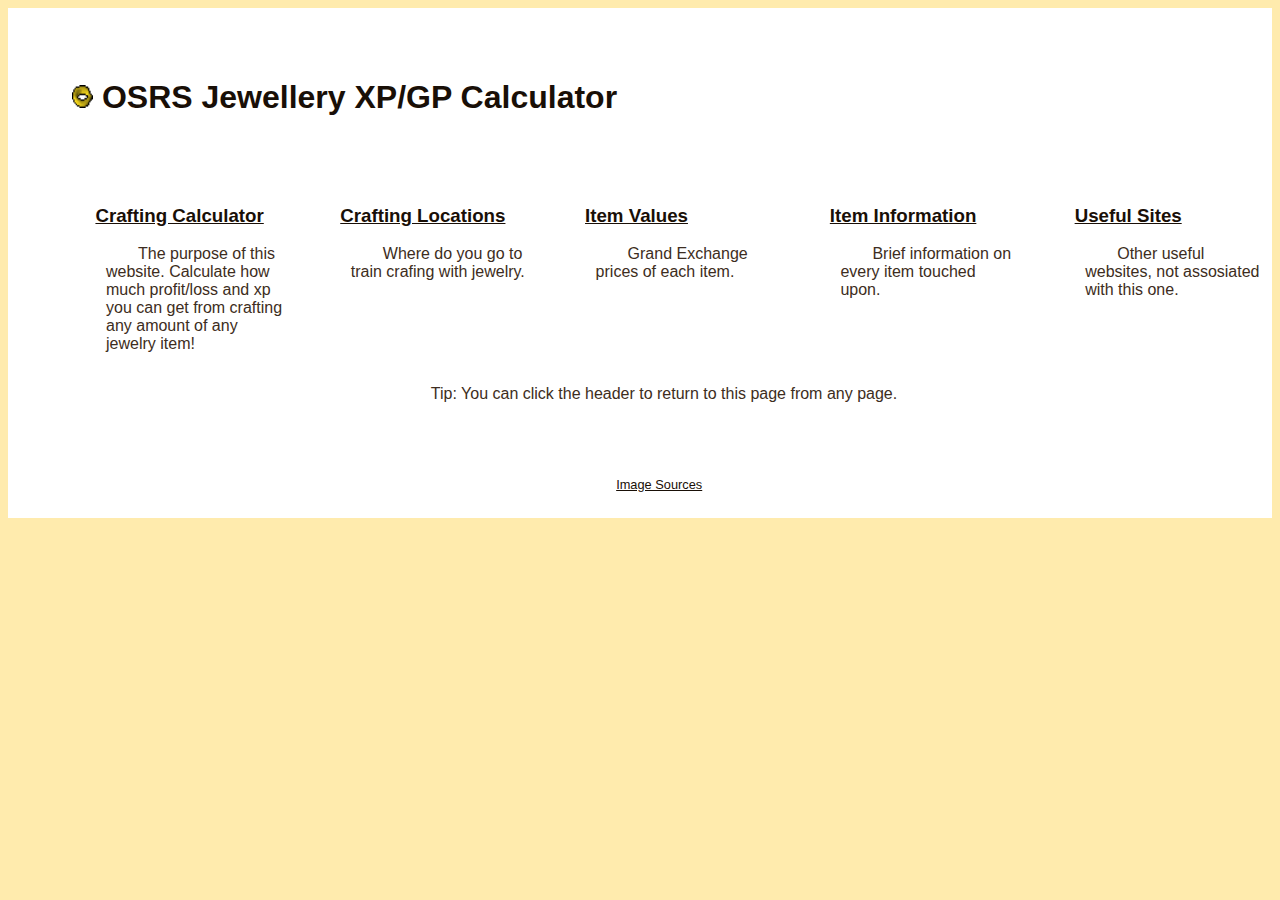
<file: index.html>
<!DOCTYPE html>
<html lang="en">
<meta charset="utf-8">
<link rel="stylesheet" href="style.css">
<title>Homepage</title>
<body>
<header class="boxes"><h1><img src="images/Gold_Ring.png" width=21 height=23> <a href="index.html">OSRS Jewellery XP/GP Calculator</a></h1></header>
<main>
<ul class="boxes">
	<li>
		<h3><a href="index.html">Crafting Calculator</a></h3>
		<p class="ind">The purpose of this website. Calculate how much profit/loss and xp you can get from crafting any amount of any jewelry item!</p>
	</li>
	<li>
		<h3><a href="crafting_locations.html">Crafting Locations</a></h3>
		<p class="ind">Where do you go to train crafing with jewelry.</p>
	</li>
	<li>
		<h3><a href="values.html">Item Values</a></h3>
		<p class="ind">Grand Exchange prices of each item.</p>
	</li>
	<li>
		<h3><a href="item_info.html">Item Information</a></h3>
		<p class="ind">Brief information on every item touched upon.</p>
	</li>
	<li>
		<h3><a href="useful_sites.html">Useful Sites</a></h3>
		<p class="ind">Other useful websites, not assosiated with this one.</p>
	</li>
</ul>
<p align=center>Tip: You can click the header to return to this page from any page.</p>
</main>
<footer><p><a href="sources.html">Image Sources</a></p></footer>
</body>
</html>
</file>
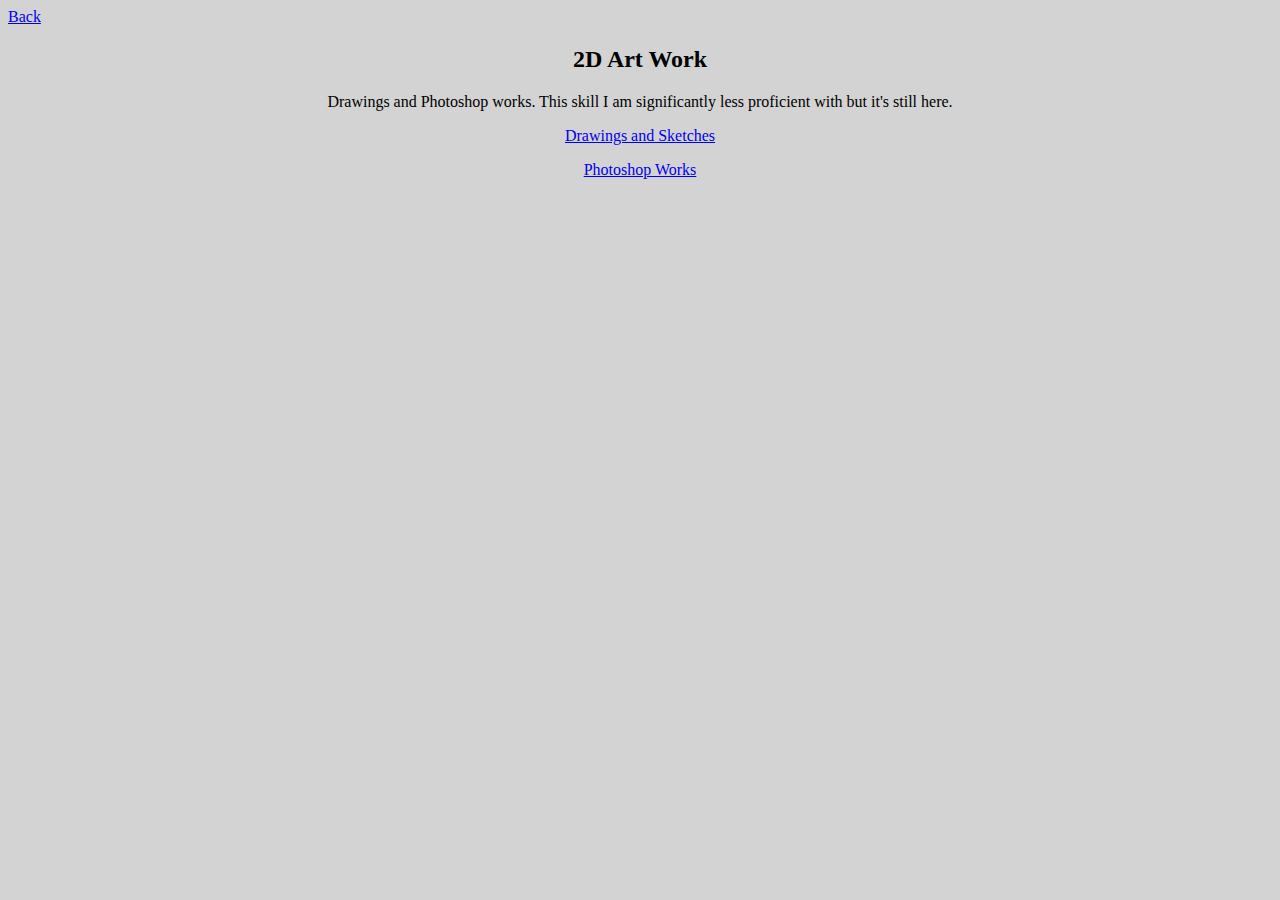
<file: 2D_Art_Menu.html>
<html>
<body>
<body style="background-color:lightgray;">
<p><a href="Homepage.html">Back</a></p>
<h2 style="text-align:center;">2D Art Work</h2>
<p style="text-align:center;">Drawings and Photoshop works. This skill I am significantly less proficient with but it's still here.</p>
<p style="text-align:center;"><a href="Drawings.html">Drawings and Sketches</a></p>
<p style="text-align:center;"><a href="Photoshop.html">Photoshop Works</a></p>
</body>
</html>
</file>
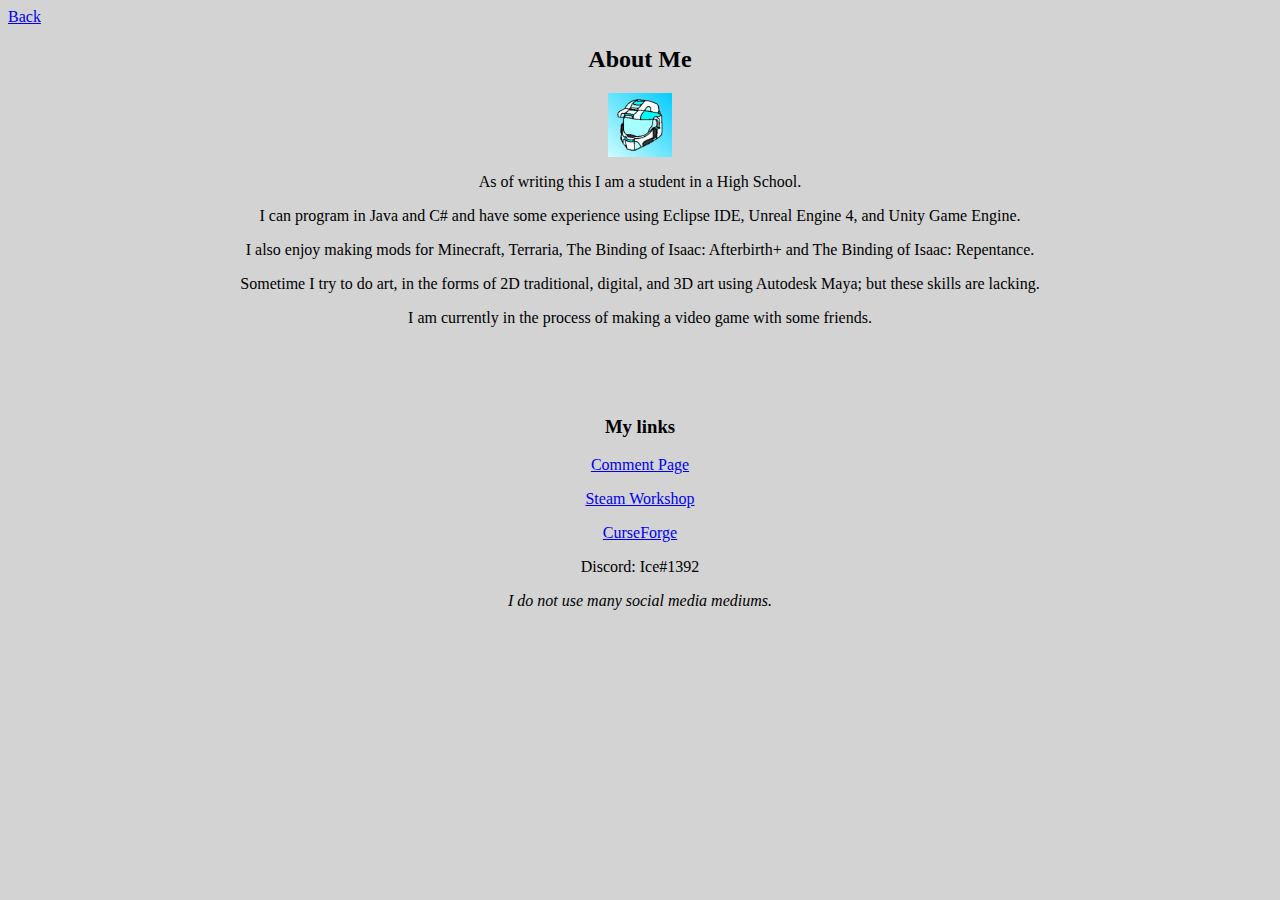
<file: AboutMe.html>
<html>
<body>
<body style="background-color:lightgray;">
<p><a href="Homepage.html">Back</a></p>
<h2 style="text-align:center;">About Me</h2>
<p style="text-align:center;"><img style="text-align:center;" src="IceIcon.jpg" alt="My Commonly Used Profile Picture" width="64" height="64"></p>
<p style="text-align:center;">As of writing this I am a student in a High School.</p>
<p style="text-align:center;">I can program in Java and C# and have some experience using Eclipse IDE, Unreal Engine 4, and Unity Game Engine.</p>
<p style="text-align:center;">I also enjoy making mods for Minecraft, Terraria, The Binding of Isaac: Afterbirth+ and The Binding of Isaac: Repentance.</p>
<p style="text-align:center;">Sometime I try to do art, in the forms of 2D traditional, digital, and 3D art using Autodesk Maya; but these skills are lacking.</p>
<p style="text-align:center;">I am currently in the process of making a video game with some friends.</p>
<p style="text-align:center;"></p>
<br>
<br>
<br>
<h3 style="text-align:center;">My links</h3>
<p style="text-align:center;"><a href="https://5923940892.wixsite.com/comments">Comment Page</a></p>
<p style="text-align:center;"><a href="https://steamcommunity.com/id/5923940892/myworkshopfiles/">Steam Workshop</a></p>
<p style="text-align:center;"><a href="https://www.curseforge.com/members/frostbitvulpes/projects">CurseForge</a></p>
<p style="text-align:center;">Discord: Ice#1392</p>
<p style="text-align:center;"><i>I do not use many social media mediums.</i></p>
</body>
</html>
</file>
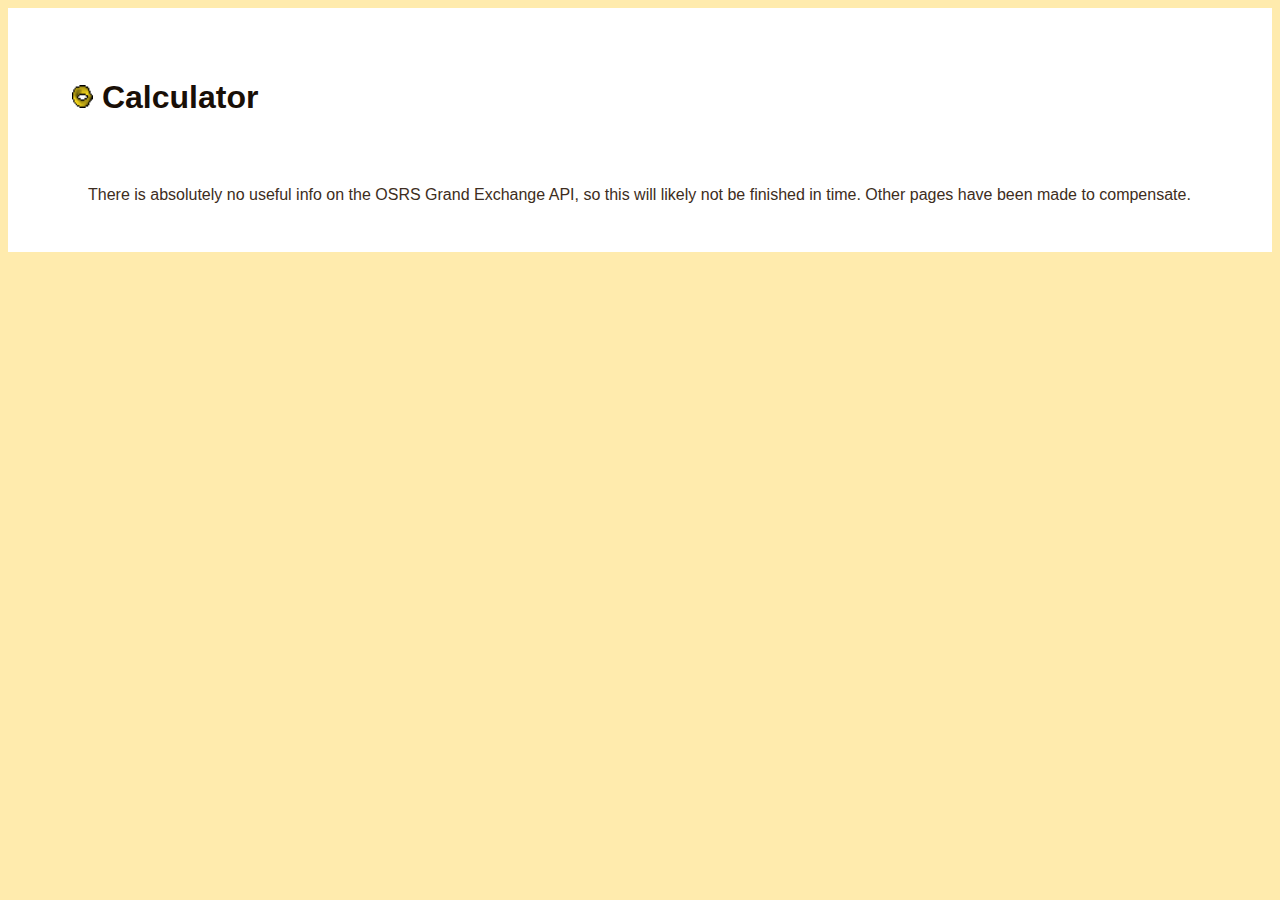
<file: calculator.html>
<!DOCTYPE html>
<html lang="en">
<meta charset="utf-8">
<link rel="stylesheet" href="style.css">
<title>Calculator</title>
<body>
<header class="boxes"><h1><img src="images/Gold_Ring.png" width=21 height=23> <a href="index.html">Calculator</a></h1></header>
<main>
<p class="ind">There is absolutely no useful info on the OSRS Grand Exchange API, so this will likely not be finished in time. Other pages have been made to compensate.</p>
</main>
</body>
<script>

</script>
</html>
</file>
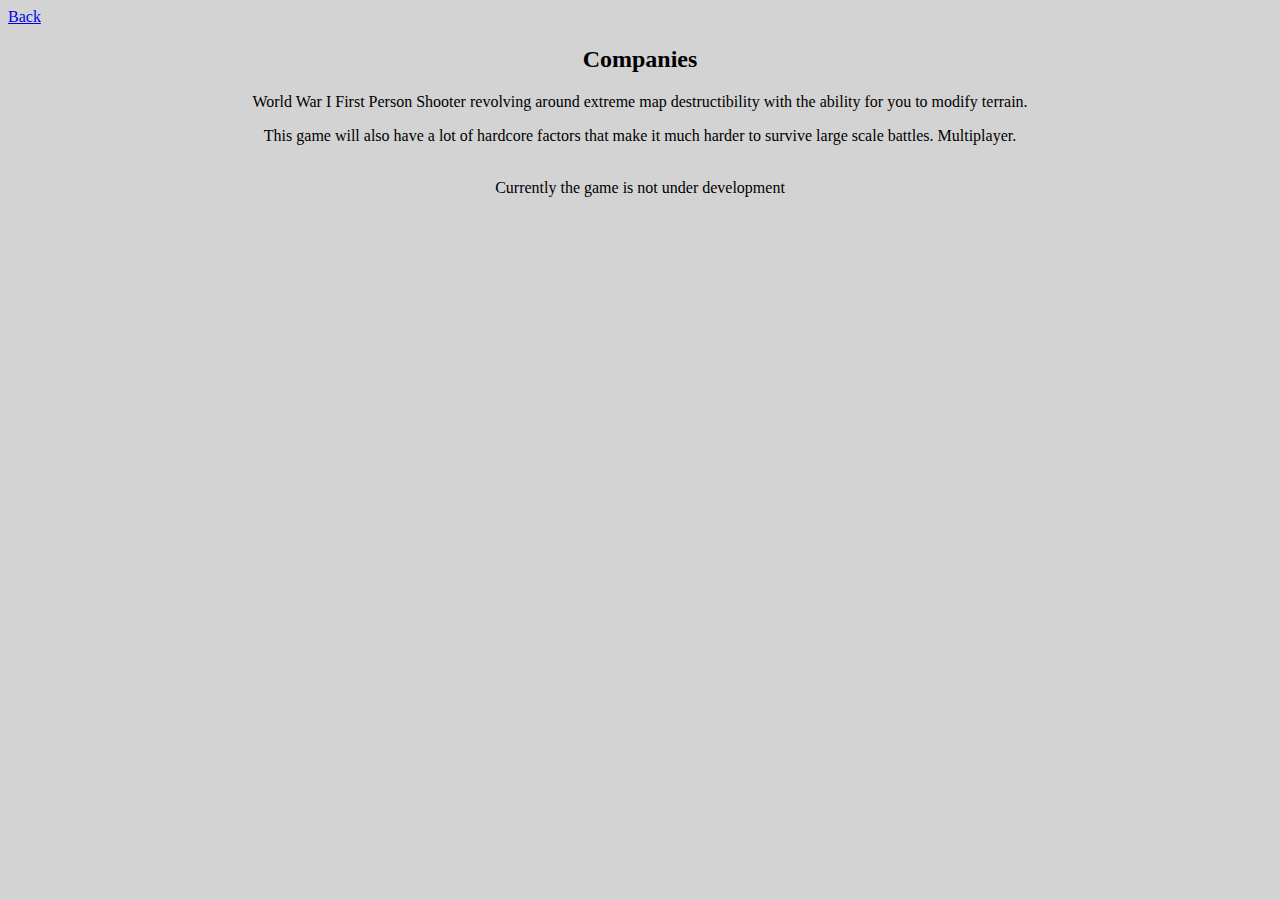
<file: Companies.html>
<html>
<body>
<body style="background-color:lightgray;">
<p><a href="GameDev.html">Back</a></p>
<h2 style="text-align:center;">Companies</h2>
<p style="text-align:center;">World War I First Person Shooter revolving around extreme map destructibility with the ability for you to modify terrain.</p>
<p style="text-align:center;">This game will also have a lot of hardcore factors that make it much harder to survive large scale battles. Multiplayer.</p>
<p style="text-align:center;"><br>Currently the game is not under development</p>
</body>
</html>
</file>
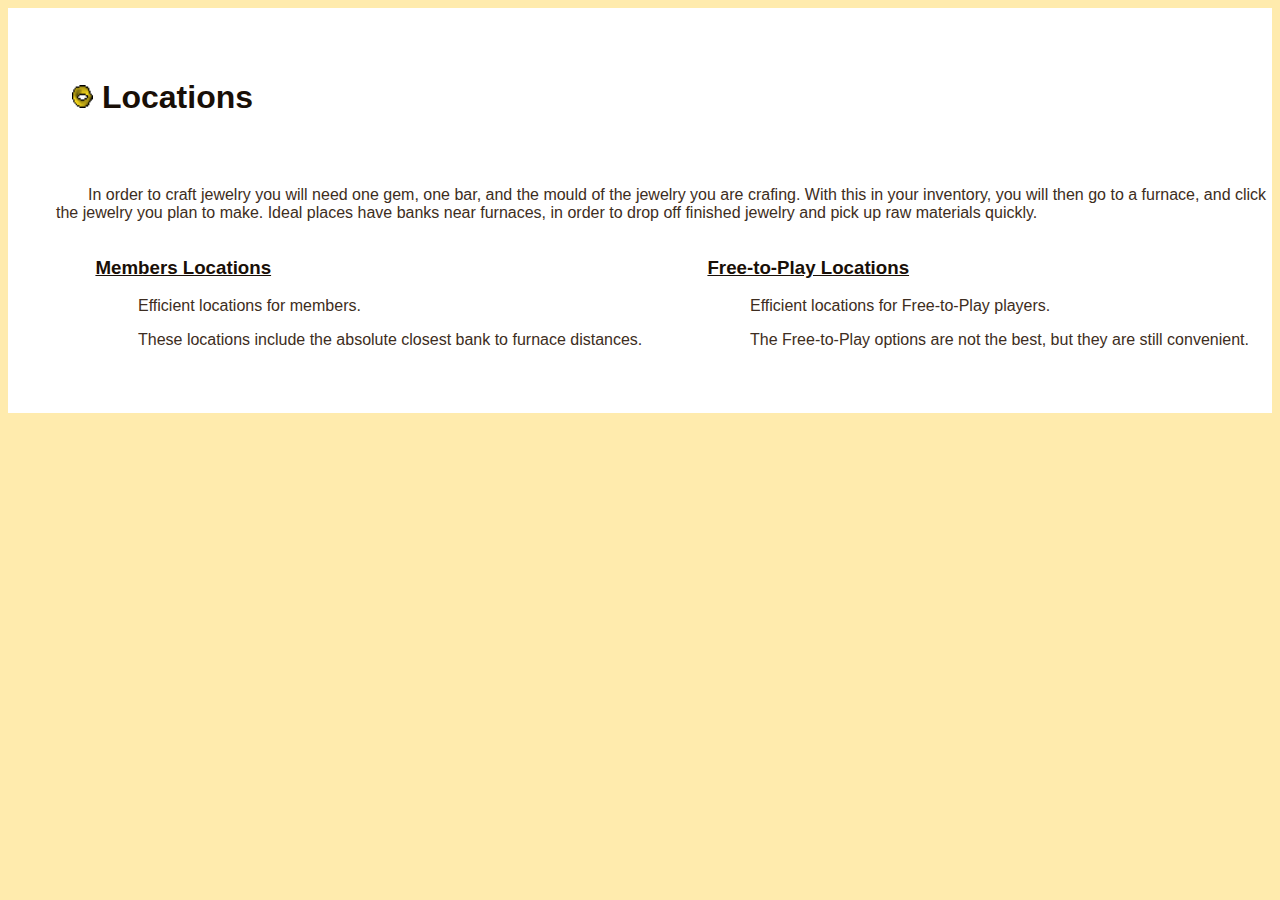
<file: crafting_locations.html>
<!DOCTYPE html>
<html lang="en">
<meta charset="utf-8">
<link rel="stylesheet" href="style.css">
<title>Locations</title>
<body>
<header class="boxes"><h1><img src="images/Gold_Ring.png" width=21 height=23> <a href="index.html">Locations</a></h1></header>
<main>
<p class="ind">In order to craft jewelry you will need one gem, one bar, and the mould of the jewelry you are crafing. With this in your inventory, you will then go to a furnace, and click the jewelry you plan to make. Ideal places have banks near furnaces, in order to drop off finished jewelry and pick up raw materials quickly.</p>
<ul class="boxes">
	<li>
		<h3><a href="members_locations.html">Members Locations</a></h3>
		<p class="ind">Efficient locations for members.</p>
		<p class="ind">These locations include the absolute closest bank to furnace distances.</p>
	</li>
	<li>
		<h3><a href="f2p_locations.html">Free-to-Play Locations</a></h3>
		<p class="ind">Efficient locations for Free-to-Play players.</p>
		<p class="ind">The Free-to-Play options are not the best, but they are still convenient.</p>
	</li>
</ul>
</main>
</body>
</html>
</file>
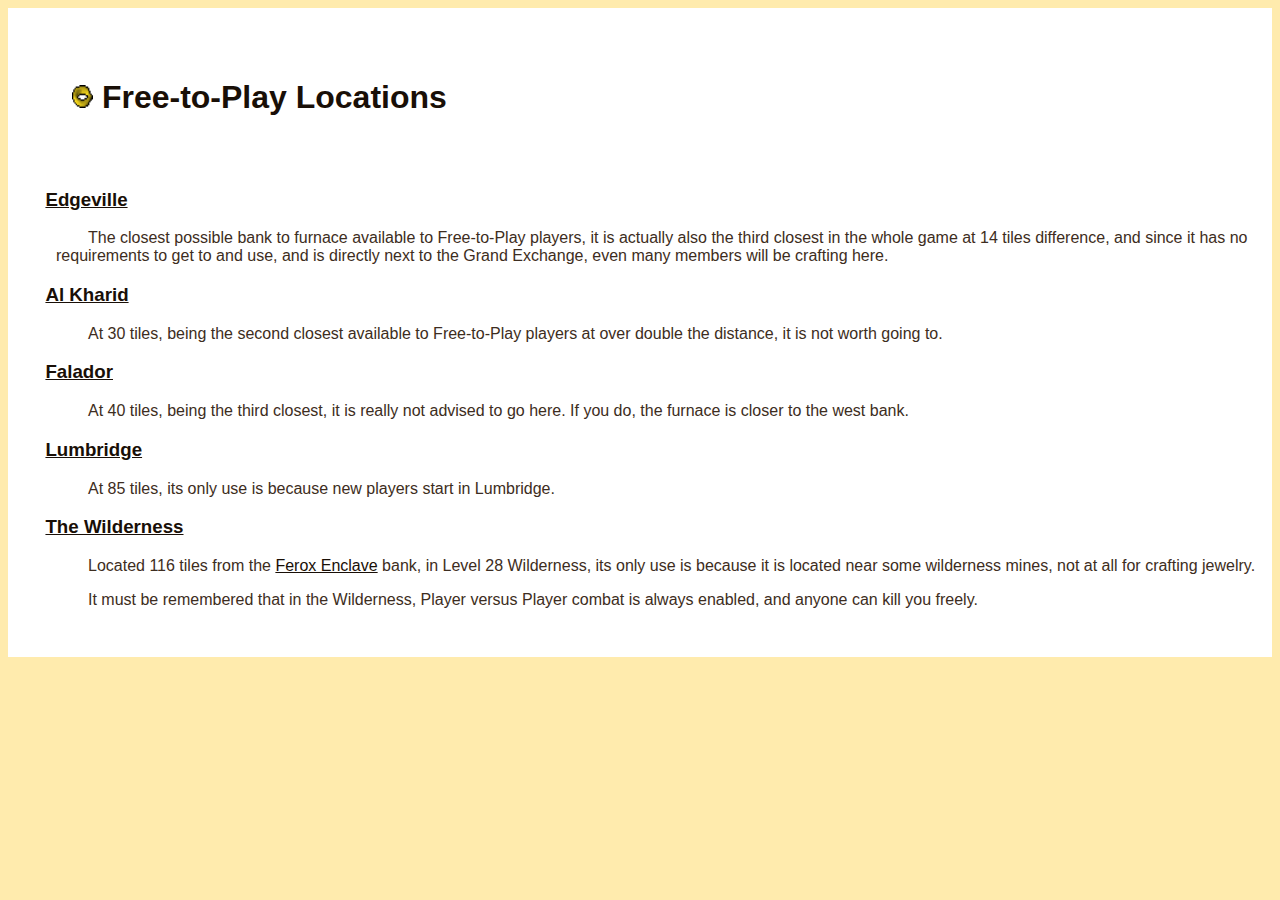
<file: f2p_locations.html>
<!DOCTYPE html>
<html lang="en">
<meta charset="utf-8">
<link rel="stylesheet" href="style.css">
<title>F2P Locations</title>
<body>
<header class="boxes"><h1><img src="images/Gold_Ring.png" width=21 height=23> <a href="crafting_locations.html">Free-to-Play Locations</a></h1></header>
<main>
<h3><a href="https://oldschool.runescape.wiki/w/Edgeville">Edgeville</a></h3>
<p class="ind">The closest possible bank to furnace available to Free-to-Play players, it is actually also the third closest in the whole game at 14 tiles difference, and since it has no requirements to get to and use, and is directly next to the Grand Exchange, even many members will be crafting here.</p>
<h3><a href="https://oldschool.runescape.wiki/w/Al_Kharid">Al Kharid</a></h3>
<p class="ind">At 30 tiles, being the second closest available to Free-to-Play players at over double the distance, it is not worth going to.</p>
<h3><a href="https://oldschool.runescape.wiki/w/Falador">Falador</a></h3>
<p class="ind">At 40 tiles, being the third closest, it is really not advised to go here. If you do, the furnace is closer to the west bank.</p>
<h3><a href="https://oldschool.runescape.wiki/w/Lumbridge">Lumbridge</a></h3>
<p class="ind">At 85 tiles, its only use is because new players start in Lumbridge.</p>
<h3><a href="https://oldschool.runescape.wiki/w/Wilderness">The Wilderness</a></h3>
<p class="ind">Located 116 tiles from the <a href="https://oldschool.runescape.wiki/w/Ferox_Enclave">Ferox Enclave</a> bank, in Level 28 Wilderness, its only use is because it is located near some wilderness mines, not at all for crafting jewelry.</p>
<p class="ind">It must be remembered that in the Wilderness, Player versus Player combat is always enabled, and anyone can kill you freely.</p>
</main>
</body>
</html>
</file>
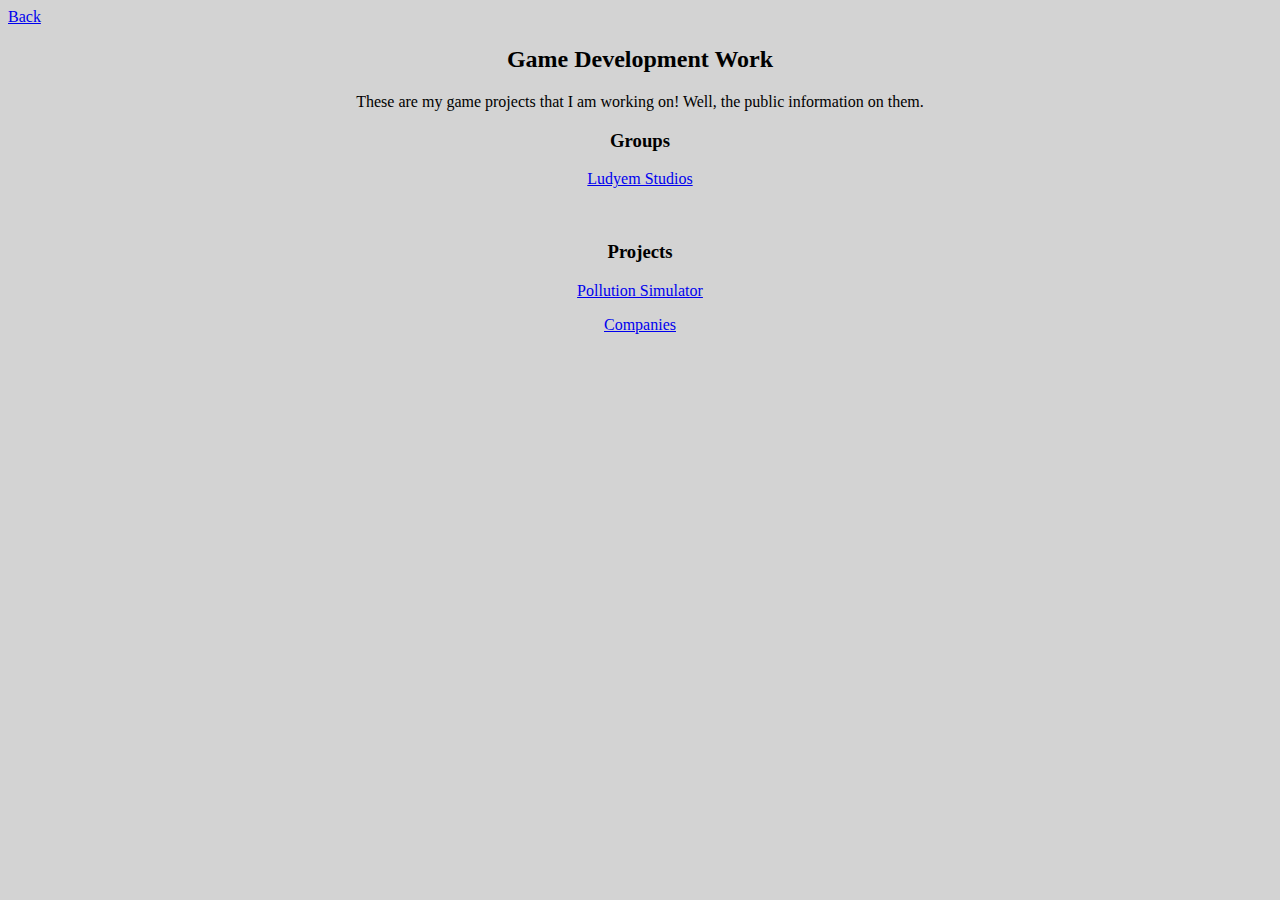
<file: GameDev.html>
<html>
<body>
<body style="background-color:lightgray;">
<p><a href="Homepage.html">Back</a></p>
<h2 style="text-align:center;">Game Development Work</h2>
<p style="text-align:center;">These are my game projects that I am working on! Well, the public information on them.</p>
<h3 style="text-align:center;">Groups</h3>
<p style="text-align:center;"><a href="Ludyem.html">Ludyem Studios</a></p>
<br>
<h3 style="text-align:center;">Projects</h3>
<p style="text-align:center;"><a href="PollutionSim.html">Pollution Simulator</a></p>
<p style="text-align:center;"><a href="Companies.html">Companies</a></p>
</body>
</html>
</file>
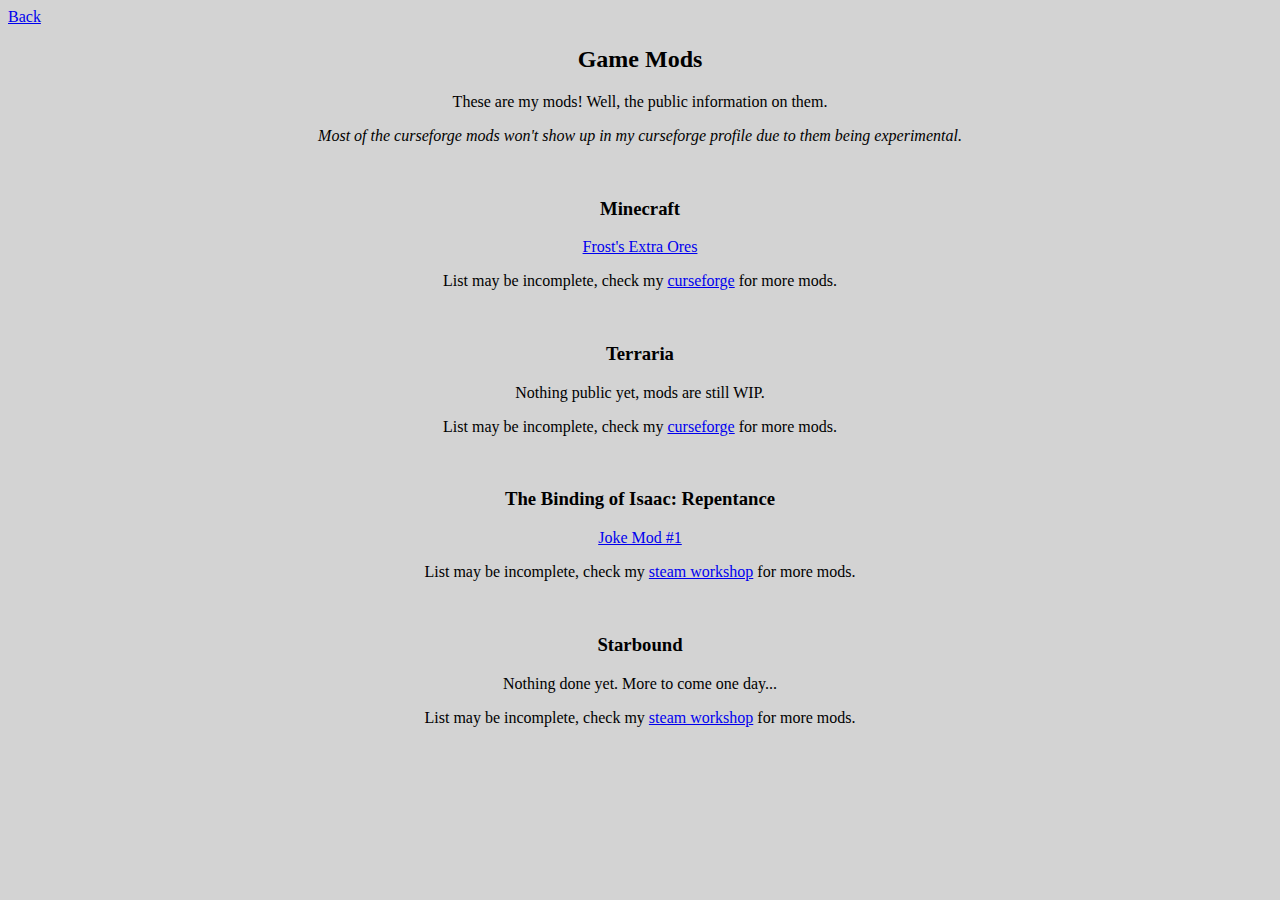
<file: GameMods.html>
<html>
<body>
<body style="background-color:lightgray;">
<p><a href="Homepage.html">Back</a></p>
<h2 style="text-align:center;">Game Mods</h2>
<p style="text-align:center;">These are my mods! Well, the public information on them.</p>
<p style="text-align:center;"><i>Most of the curseforge mods won't show up in my curseforge profile due to them being experimental.</i></p>
<br>
<h3 style="text-align:center;">Minecraft</h3>
<p style="text-align:center;"><a href="https://www.curseforge.com/minecraft/mc-mods/frosts-extra-ores">Frost's Extra Ores</a></p>
<p style="text-align:center;">List may be incomplete, check my <a href="https://www.curseforge.com/members/frostbitvulpes/projects">curseforge</a> for more mods.</p>
<br>
<h3 style="text-align:center;">Terraria</h3>
<p style="text-align:center;">Nothing public yet, mods are still WIP.</p>
<p style="text-align:center;">List may be incomplete, check my <a href="https://www.curseforge.com/members/frostbitvulpes/projects">curseforge</a> for more mods.</p>
<br>
<h3 style="text-align:center;">The Binding of Isaac: Repentance</h3>
<p style="text-align:center;"><a href="https://steamcommunity.com/sharedfiles/filedetails/?id=2464371798">Joke Mod #1</a></p>
<p style="text-align:center;">List may be incomplete, check my <a href="https://steamcommunity.com/id/5923940892/myworkshopfiles/">steam workshop</a> for more mods.</p>
<br>
<h3 style="text-align:center;">Starbound</h3>
<p style="text-align:center;">Nothing done yet. More to come one day...</p>
<p style="text-align:center;">List may be incomplete, check my <a href="https://steamcommunity.com/id/5923940892/myworkshopfiles/">steam workshop</a> for more mods.</p>
</body>
</html>
</file>
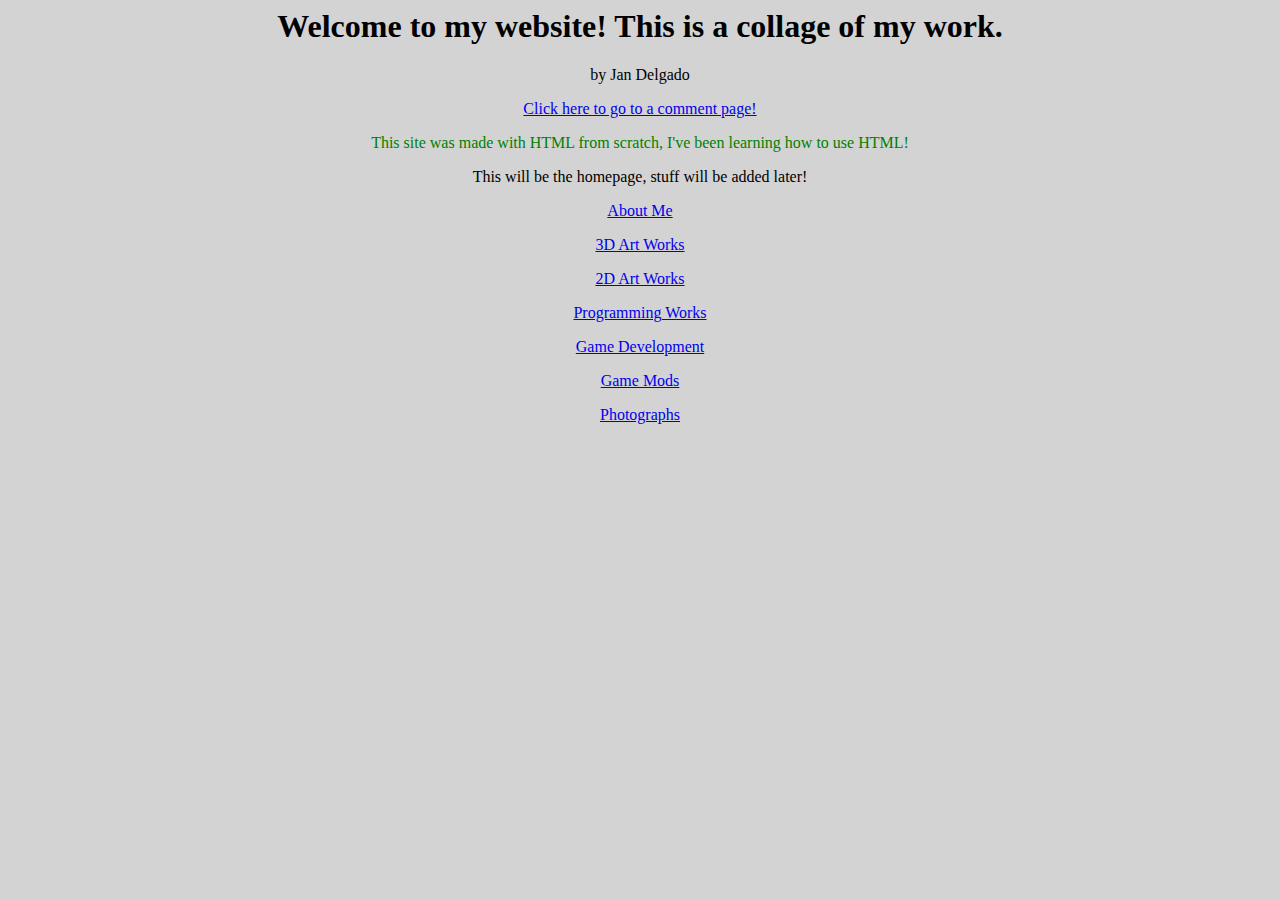
<file: Homepage.html>
<html>
<body>
<body style="background-color:lightgray;">
<h1 style="text-align:center;">Welcome to my website! This is a collage of my work.</h1>
<p style="text-align:center;">by Jan Delgado<br></p>
<p style="text-align:center;"><a href="https://5923940892.wixsite.com/comments">Click here to go to a comment page!</a></p>
<p style="color:green; text-align:center;">This site was made with HTML from scratch, I've been learning how to use HTML!</p>
<p style="text-align:center;">This will be the homepage, stuff will be added later!<br></p>
<p style="text-align:center;"><a href="AboutMe.html">About Me</a></p>
<p style="text-align:center;"><a href="ComputerModeling.html">3D Art Works</a></p>
<p style="text-align:center;"><a href="2D_Art_Menu.html">2D Art Works</a></p>
<p style="text-align:center;"><a href="Programs.html">Programming Works</a></p>
<p style="text-align:center;"><a href="GameDev.html">Game Development</a></p>
<p style="text-align:center;"><a href="GameMods.html">Game Mods</a></p>
<p style="text-align:center;"><a href="Photographs.html">Photographs</a></p>
</body>
</html>
</file>
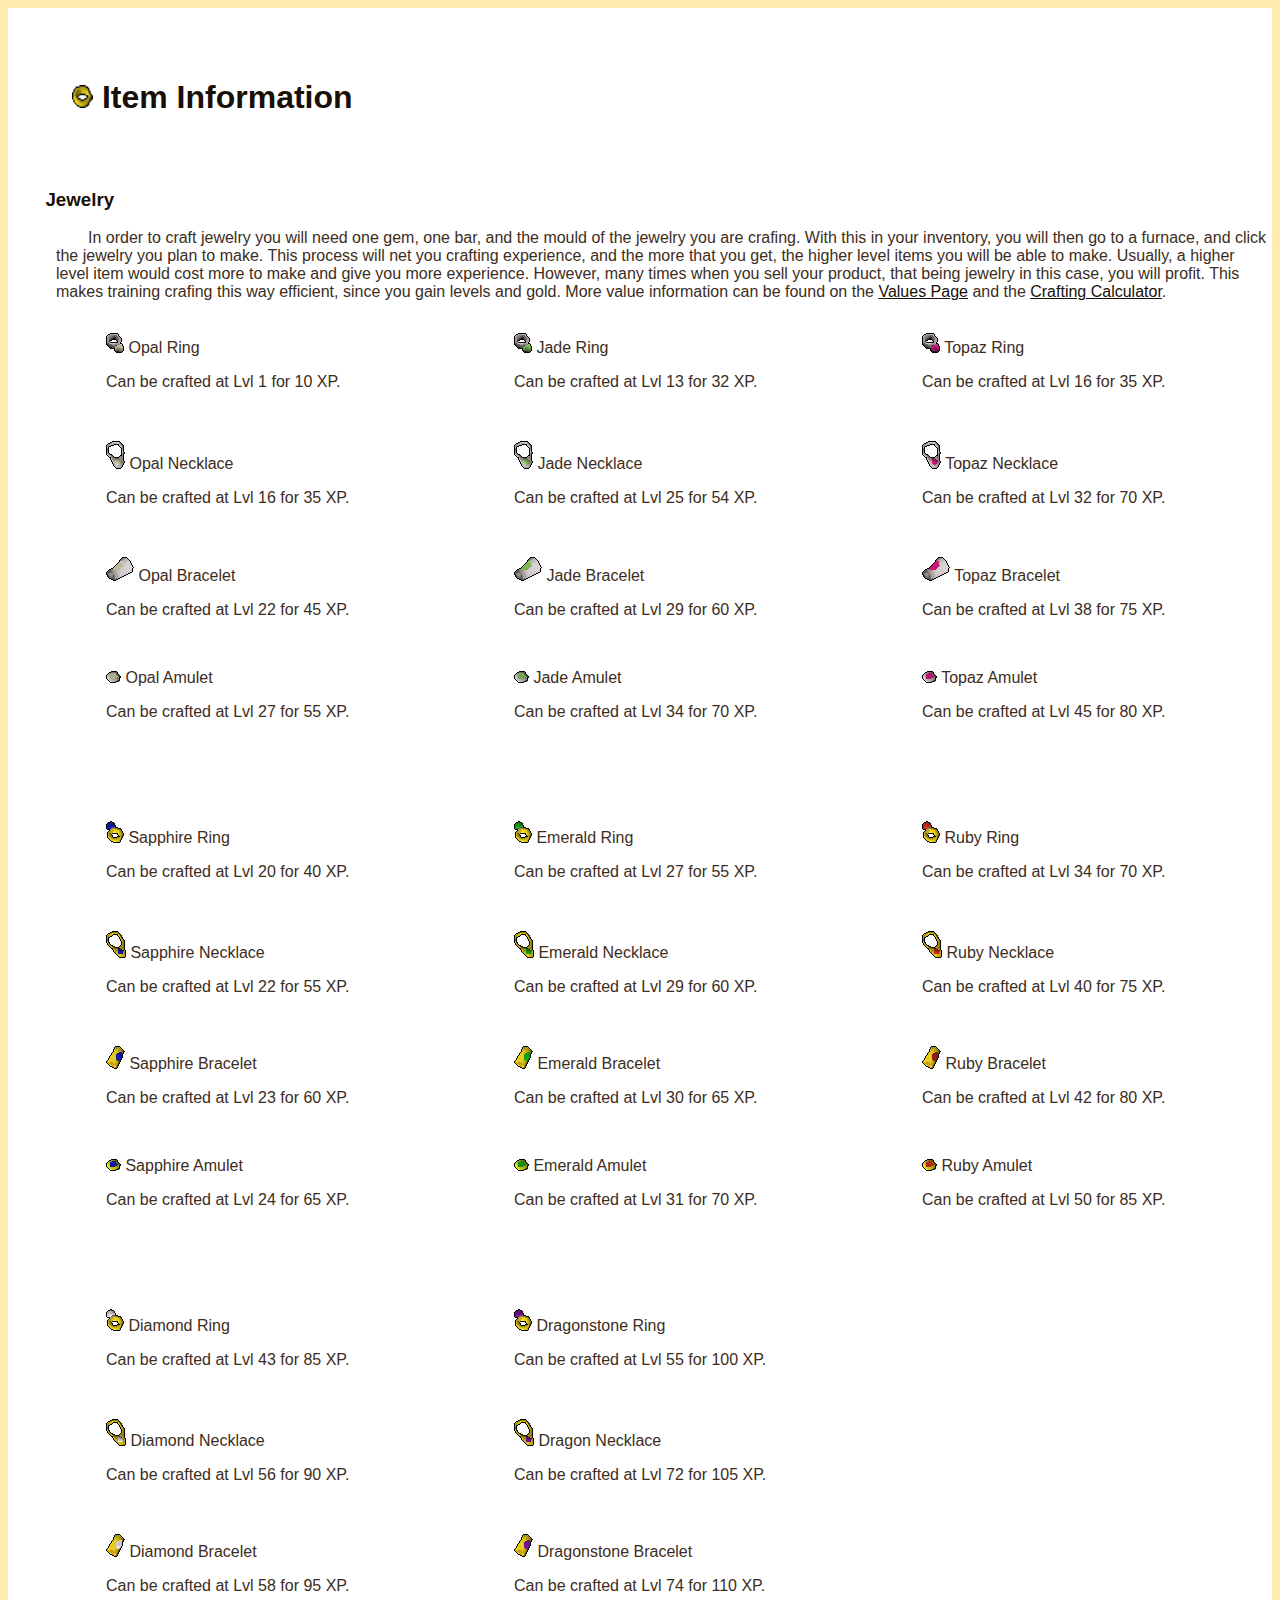
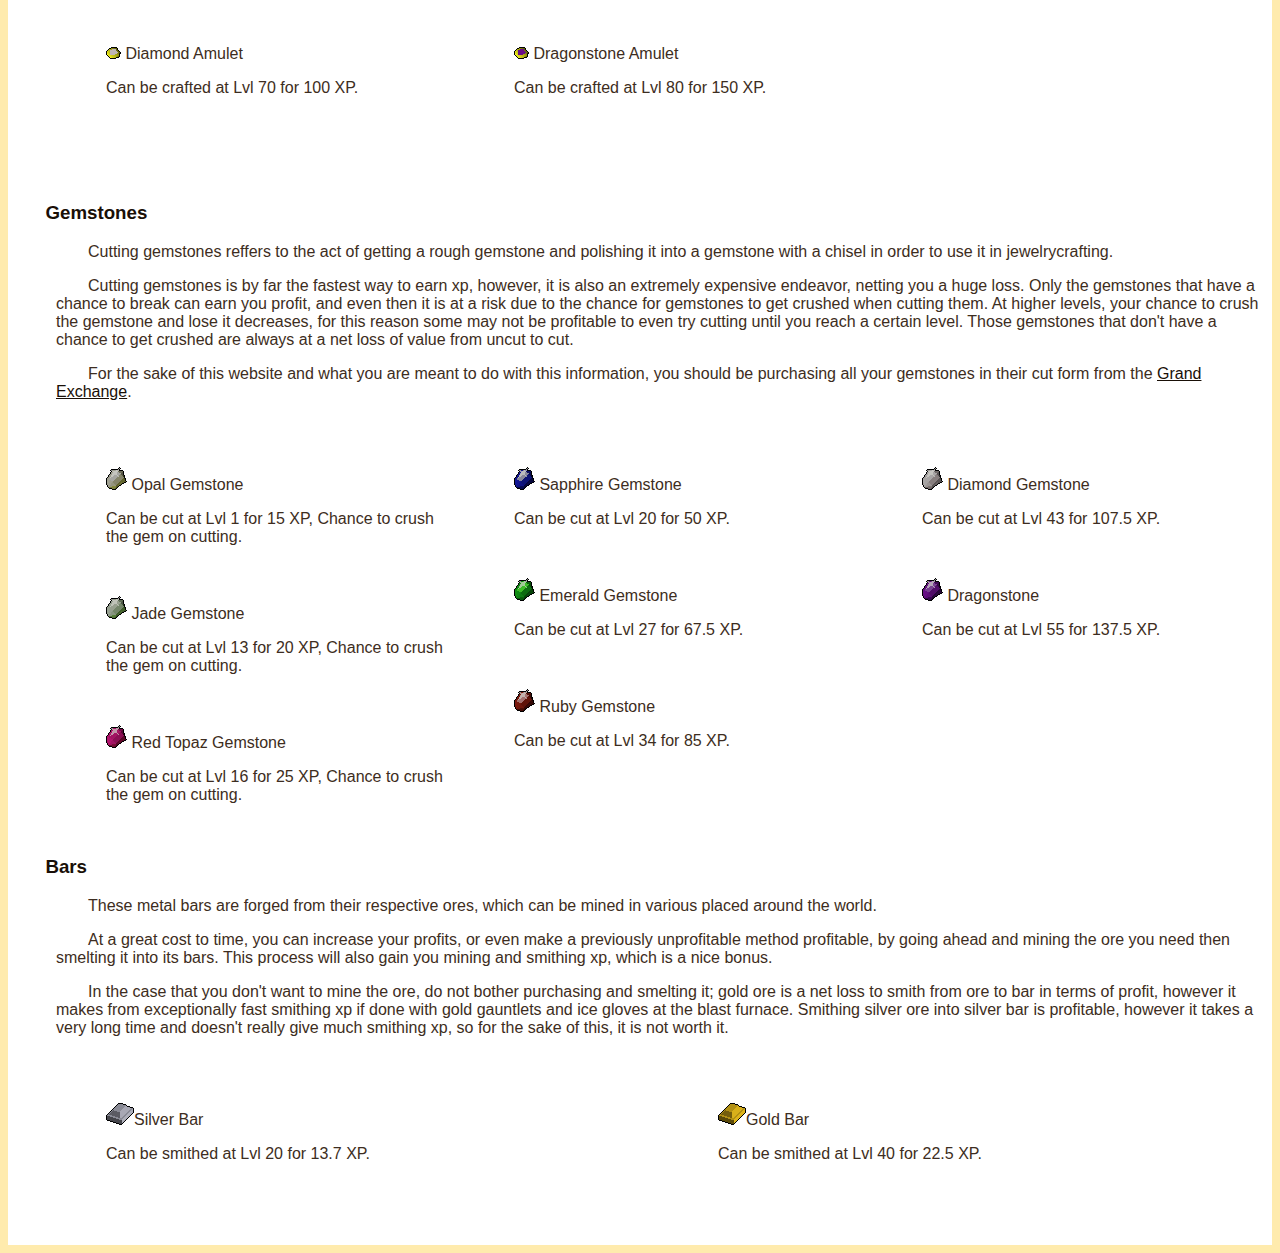
<file: item_info.html>
<!DOCTYPE html>
<html lang="en">
<meta charset="utf-8">
<link rel="stylesheet" href="style.css">
<title>Item Information</title>
<body>
<header class="boxes"><h1><img src="images/Gold_Ring.png" width=21 height=23> <a href="index.html">Item Information</a></h1></header>
<main>
<h3>Jewelry</h3>
<p class="ind">In order to craft jewelry you will need one gem, one bar, and the mould of the jewelry you are crafing. With this in your inventory, you will then go to a furnace, and click the jewelry you plan to make. This process will net you crafting experience, and the more that you get, the higher level items you will be able to make. Usually, a higher level item would cost more to make and give you more experience. However, many times when you sell your product, that being jewelry in this case, you will profit. This makes training crafing this way efficient, since you gain levels and gold. More value information can be found on the <a href="values.html">Values Page</a> and the <a href="calculator.html">Crafting Calculator</a>.</p>
<ul class="boxes">
	<li>
		<p id="opal_ring"><img src="images/jewelry/Opal_ring.png" class="bar-image"> Opal Ring</p><p>Can be crafted at Lvl 1 for 10 XP.</p><br>
		<p id="opal_necklace"><img src="images/jewelry/Opal_necklace.png" class="bar-image"> Opal Necklace</p><p>Can be crafted at Lvl 16 for 35 XP.</p><br>
		<p id="opal_bracelet"><img src="images/jewelry/Opal_bracelet.png" class="bar-image"> Opal Bracelet</p><p>Can be crafted at Lvl 22 for 45 XP.</p><br>
		<p id="opal_amulet"><img src="images/jewelry/Opal_amulet_(u).png" class="bar-image"> Opal Amulet</p><p>Can be crafted at Lvl 27 for 55 XP.</p><br>
	</li>
	<li>
		<p id="jade_ring"><img src="images/jewelry/Jade_ring.png" class="bar-image"> Jade Ring</p><p>Can be crafted at Lvl 13 for 32 XP.</p><br>
		<p id="jade_necklace"><img src="images/jewelry/Jade_necklace.png" class="bar-image"> Jade Necklace</p><p>Can be crafted at Lvl 25 for 54 XP.</p><br>
		<p id="jade_bracelet"><img src="images/jewelry/Jade_bracelet.png" class="bar-image"> Jade Bracelet</p><p>Can be crafted at Lvl 29 for 60 XP.</p><br>
		<p id="jade_amulet"><img src="images/jewelry/Jade_amulet_(u).png" class="bar-image"> Jade Amulet</p><p>Can be crafted at Lvl 34 for 70 XP.</p><br>
	</li>
	<li>
		<p id="topaz_ring"><img src="images/jewelry/Topaz_ring.png" class="bar-image"> Topaz Ring</p><p>Can be crafted at Lvl 16 for 35 XP.</p><br>
		<p id="topaz_necklace"><img src="images/jewelry/Topaz_necklace.png" class="bar-image"> Topaz Necklace</p><p>Can be crafted at Lvl 32 for 70 XP.</p><br>
		<p id="topaz_bracelet"><img src="images/jewelry/Topaz_bracelet.png" class="bar-image"> Topaz Bracelet</p><p>Can be crafted at Lvl 38 for 75 XP.</p><br>
		<p id="topaz_amulet"><img src="images/jewelry/Topaz_amulet_(u).png" class="bar-image"> Topaz Amulet</p><p>Can be crafted at Lvl 45 for 80 XP.</p><br>
	</li>
</ul><br>
<ul class="boxes">
	<li>
		<p id="sapphire_ring"><img src="images/jewelry/Sapphire_ring.png" class="bar-image"> Sapphire Ring</p><p>Can be crafted at Lvl 20 for 40 XP.</p><br>
		<p id="sapphire_necklace"><img src="images/jewelry/Sapphire_necklace.png" class="bar-image"> Sapphire Necklace</p><p>Can be crafted at Lvl 22 for 55 XP.</p><br>
		<p id="sapphire_bracelet"><img src="images/jewelry/Sapphire_bracelet.png" class="bar-image"> Sapphire Bracelet</p><p>Can be crafted at Lvl 23 for 60 XP.</p><br>
		<p id="sapphire_amulet"><img src="images/jewelry/Sapphire_amulet_(u).png" class="bar-image"> Sapphire Amulet</p><p>Can be crafted at Lvl 24 for 65 XP.</p><br>
	</li>
	<li>
		<p id="emerald_ring"><img src="images/jewelry/Emerald_ring.png" class="bar-image"> Emerald Ring</p><p>Can be crafted at Lvl 27 for 55 XP.</p><br>
		<p id="emerald_necklace"><img src="images/jewelry/Emerald_necklace.png" class="bar-image"> Emerald Necklace</p><p>Can be crafted at Lvl 29 for 60 XP.</p><br>
		<p id="emerald_bracelet"><img src="images/jewelry/Emerald_bracelet.png" class="bar-image"> Emerald Bracelet</p><p>Can be crafted at Lvl 30 for 65 XP.</p><br>
		<p id="emerald_amulet"><img src="images/jewelry/Emerald_amulet_(u).png" class="bar-image"> Emerald Amulet</p><p>Can be crafted at Lvl 31 for 70 XP.</p><br>
	</li>
	<li>
		<p id="ruby_ring"><img src="images/jewelry/Ruby_ring.png" class="bar-image"> Ruby Ring</p><p>Can be crafted at Lvl 34 for 70 XP.</p><br>
		<p id="ruby_necklace"><img src="images/jewelry/Ruby_necklace.png" class="bar-image"> Ruby Necklace</p><p>Can be crafted at Lvl 40 for 75 XP.</p><br>
		<p id="ruby_bracelet"><img src="images/jewelry/Ruby_bracelet.png" class="bar-image"> Ruby Bracelet</p><p>Can be crafted at Lvl 42 for 80 XP.</p><br>
		<p id="ruby_amulet"><img src="images/jewelry/Ruby_amulet_(u).png" class="bar-image"> Ruby Amulet</p><p>Can be crafted at Lvl 50 for 85 XP.</p><br>
	</li>
</ul><br>
<ul class="boxes">
	<li>
		<p id="diamond_ring"><img src="images/jewelry/Diamond_ring.png" class="bar-image"> Diamond Ring</p><p>Can be crafted at Lvl 43 for 85 XP.</p><br>
		<p id="diamond_necklace"><img src="images/jewelry/Diamond_necklace.png" class="bar-image"> Diamond Necklace</p><p>Can be crafted at Lvl 56 for 90 XP.</p><br>
		<p id="diamond_bracelet"><img src="images/jewelry/Diamond_bracelet.png" class="bar-image"> Diamond Bracelet</p><p>Can be crafted at Lvl 58 for 95 XP.</p><br>
		<p id="diamond_amulet"><img src="images/jewelry/Diamond_amulet_(u).png" class="bar-image"> Diamond Amulet</p><p>Can be crafted at Lvl 70 for 100 XP.</p><br>
	</li>
	<li>
		<p id="dragonstone_ring"><img src="images/jewelry/Dragonstone_ring.png" class="bar-image"> Dragonstone Ring</p><p>Can be crafted at Lvl 55 for 100 XP.</p><br>
		<p id="dragon_necklace"><img src="images/jewelry/Dragon_necklace.png" class="bar-image"> Dragon Necklace</p><p>Can be crafted at Lvl 72 for 105 XP.</p><br>
		<p id="dragonstone_bracelet"><img src="images/jewelry/Dragonstone_bracelet.png" class="bar-image"> Dragonstone Bracelet</p><p>Can be crafted at Lvl 74 for 110 XP.</p><br>
		<p id="dragonstone_amulet"><img src="images/jewelry/Dragonstone_amulet_(u).png" class="bar-image"> Dragonstone Amulet</p><p>Can be crafted at Lvl 80 for 150 XP.</p><br>
	</li>
	<li>
	</li>
</ul><br><br>
<h3>Gemstones</h3>
<p class="ind">Cutting gemstones reffers to the act of getting a rough gemstone and polishing it into a gemstone with a chisel in order to use it in jewelrycrafting.</p>
<p class="ind">Cutting gemstones is by far the fastest way to earn xp, however, it is also an extremely expensive endeavor, netting you a huge loss. Only the gemstones that have a chance to break can earn you profit, and even then it is at a risk due to the chance for gemstones to get crushed when cutting them. At higher levels, your chance to crush the gemstone and lose it decreases, for this reason some may not be profitable to even try cutting until you reach a certain level. Those gemstones that don't have a chance to get crushed are always at a net loss of value from uncut to cut.</p>
<p class="ind">For the sake of this website and what you are meant to do with this information, you should be purchasing all your gemstones in their cut form from the <a href="values.html">Grand Exchange</a>.</p>
<br>
<ul class="boxes">
	<li><p id="opal"><img src="images/Opal.png" class="gem-image"> Opal Gemstone</p><p>Can be cut at Lvl 1 for 15 XP, Chance to crush the gem on cutting.</p><br>
		<p id="jade"><img src="images/Jade.png" class="gem-image"> Jade Gemstone</p><p>Can be cut at Lvl 13 for 20 XP, Chance to crush the gem on cutting.</p><br>
		<p id="topaz"><img src="images/Red_Topaz.png" class="gem-image"> Red Topaz Gemstone</p><p>Can be cut at Lvl 16 for 25 XP, Chance to crush the gem on cutting.</p><br>
	</li>
	<li>
		<p id="sapphire"><img src="images/Sapphire.png" class="gem-image"> Sapphire Gemstone</p><p>Can be cut at Lvl 20 for 50 XP.</p><br>
		<p id="emerald"><img src="images/Emerald.png" class="gem-image"> Emerald Gemstone</p><p>Can be cut at Lvl 27 for 67.5 XP.</p><br>
		<p id="ruby"><img src="images/Ruby.png" class="gem-image"> Ruby Gemstone</p><p>Can be cut at Lvl 34 for 85 XP.</p><br>
	</li>
	<li>
		<p id="diamond"><img src="images/Diamond.png" class="gem-image"> Diamond Gemstone</p><p>Can be cut at Lvl 43 for 107.5 XP.<p><br>
		<p id="dragonstone"><img src="images/Dragonstone.png" class="gem-image"> Dragonstone</p><p>Can be cut at Lvl 55 for 137.5 XP.</p><br>
	</li>
</ul>
<h3>Bars</h3>
<p class="ind">These metal bars are forged from their respective ores, which can be mined in various placed around the world.</p>
<p class="ind">At a great cost to time, you can increase your profits, or even make a previously unprofitable method profitable, by going ahead and mining the ore you need then smelting it into its bars. This process will also gain you mining and smithing xp, which is a nice bonus.</p>
<p class="ind">In the case that you don't want to mine the ore, do not bother purchasing and smelting it; gold ore is a net loss to smith from ore to bar in terms of profit, however it makes from exceptionally fast smithing xp if done with gold gauntlets and ice gloves at the blast furnace. Smithing silver ore into silver bar is profitable, however it takes a very long time and doesn't really give much smithing xp, so for the sake of this, it is not worth it.</p>
<br>
<ul class="boxes">
	<li>
		<p id="silver"><img src="images/Silver_Bar.png" class="bar-image">Silver Bar</p><p>Can be smithed at Lvl 20 for 13.7 XP.</p><br>
	</li>
	<li>
		<p id="gold"><img src="images/Gold_Bar.png" class="bar-image">Gold Bar</p><p>Can be smithed at Lvl 40 for 22.5 XP.</p><br>
	</li>
</ul>
</main>
</body>
</html>
</file>
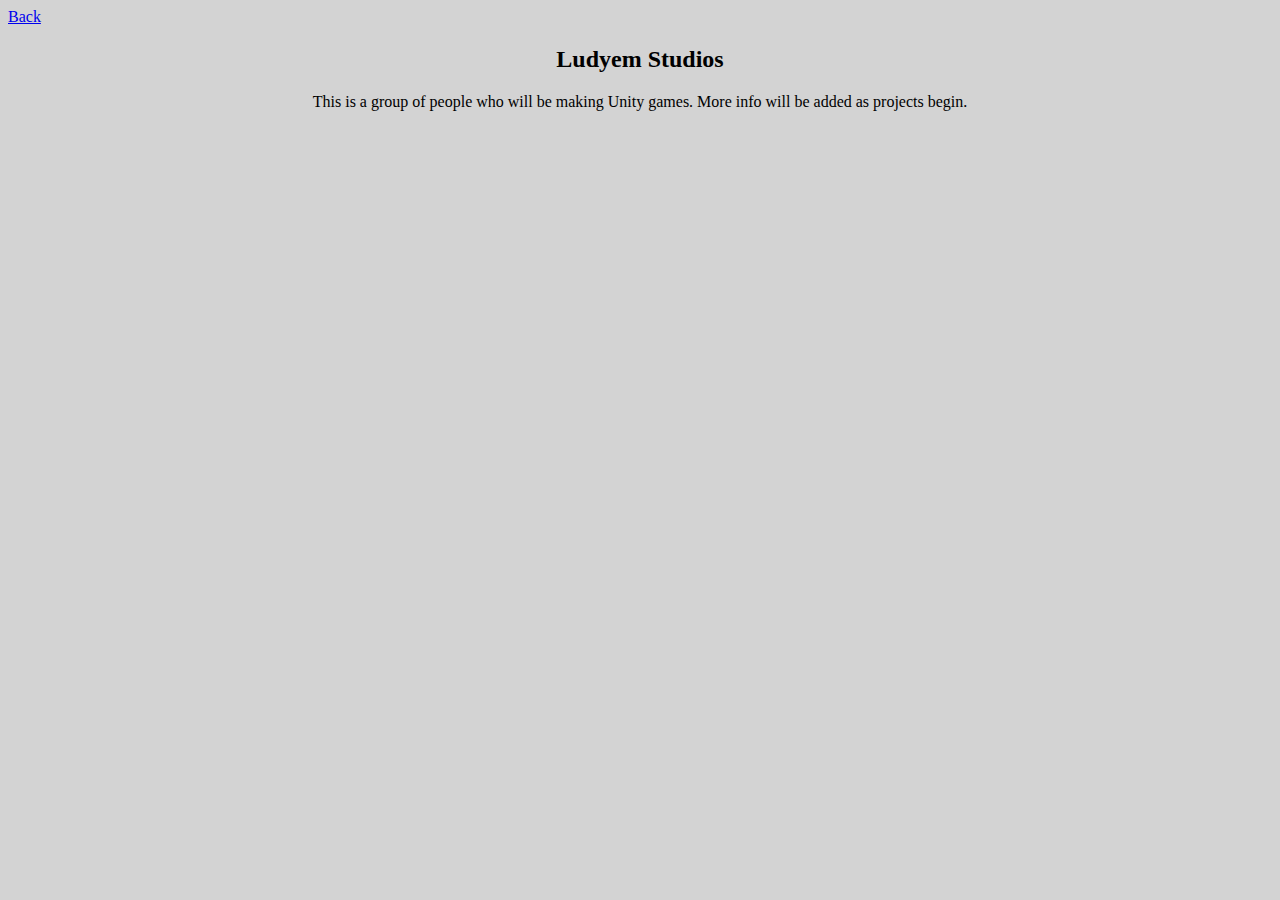
<file: Ludyem.html>
<html>
<body>
<body style="background-color:lightgray;">
<p><a href="GameDev.html">Back</a></p>
<h2 style="text-align:center;">Ludyem Studios</h2>
<p style="text-align:center;">This is a group of people who will be making Unity games. More info will be added as projects begin.</p>
</body>
</html>
</file>
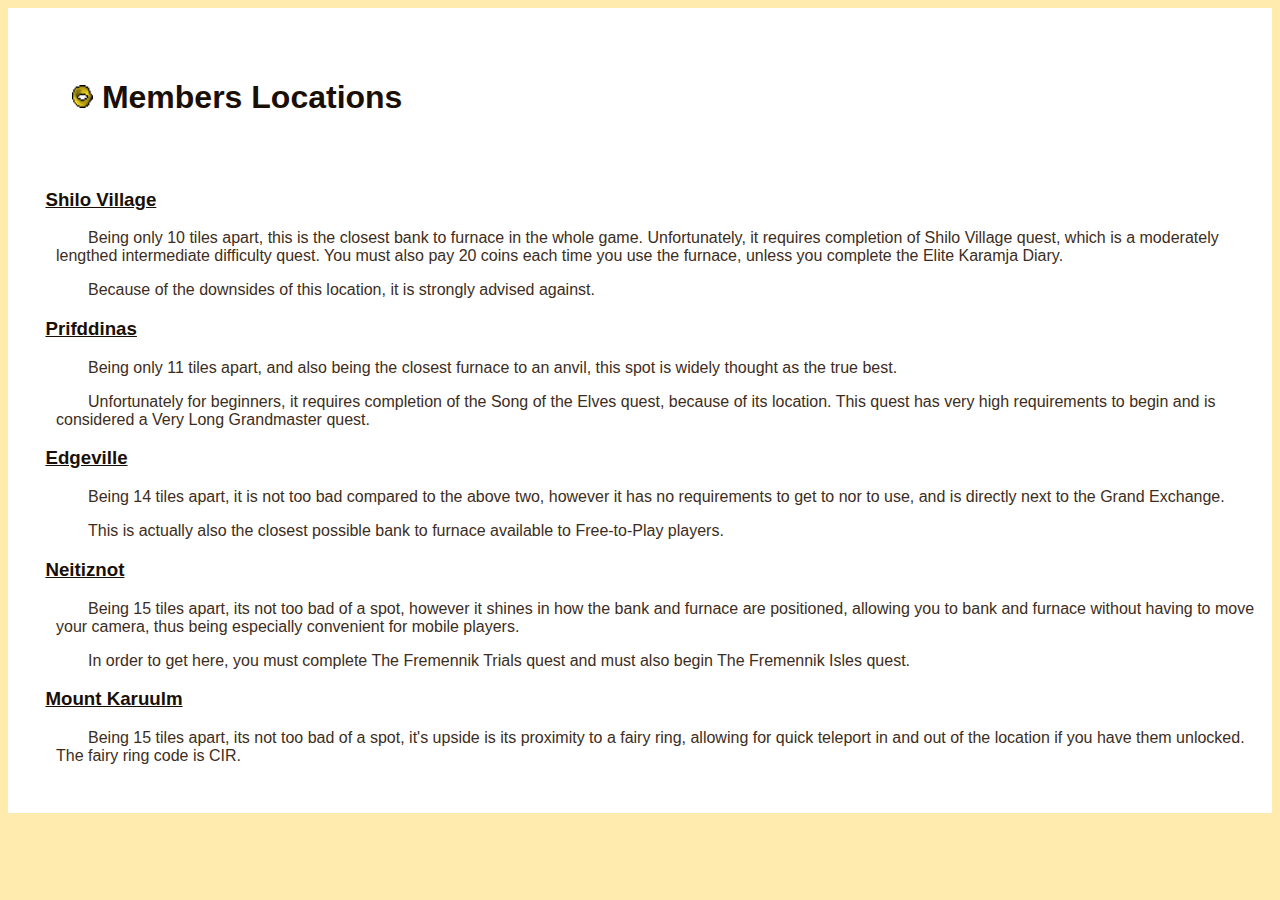
<file: members_locations.html>
<!DOCTYPE html>
<html lang="en">
<meta charset="utf-8">
<link rel="stylesheet" href="style.css">
<title>Members Locations</title>
<body>
<header class="boxes"><h1><img src="images/Gold_Ring.png" width=21 height=23> <a href="crafting_locations.html">Members Locations</a></h1></header>
<main>
<h3><a href="https://oldschool.runescape.wiki/w/Shilo_Village_(location)">Shilo Village</a></h3>
<p class="ind">Being only 10 tiles apart, this is the closest bank to furnace in the whole game. Unfortunately, it requires completion of Shilo Village quest, which is a moderately lengthed intermediate difficulty quest. You must also pay 20 coins each time you use the furnace, unless you complete the Elite Karamja Diary.</p>
<p class="ind">Because of the downsides of this location, it is strongly advised against.</p>
<h3><a href="https://oldschool.runescape.wiki/w/Prifddinas">Prifddinas</a></h3>
<p class="ind">Being only 11 tiles apart, and also being the closest furnace to an anvil, this spot is widely thought as the true best.</p>
<p class="ind">Unfortunately for beginners, it requires completion of the Song of the Elves quest, because of its location. This quest has very high requirements to begin and is considered a Very Long Grandmaster quest.</p>
<h3><a href="https://oldschool.runescape.wiki/w/Edgeville">Edgeville</a></h3>
<p class="ind">Being 14 tiles apart, it is not too bad compared to the above two, however it has no requirements to get to nor to use, and is directly next to the Grand Exchange.</p>
<p class="ind">This is actually also the closest possible bank to furnace available to Free-to-Play players.</p>
<h3><a href="https://oldschool.runescape.wiki/w/Neitiznot">Neitiznot</a></h3>
<p class="ind">Being 15 tiles apart, its not too bad of a spot, however it shines in how the bank and furnace are positioned, allowing you to bank and furnace without having to move your camera, thus being especially convenient for mobile players.</p>
<p class="ind">In order to get here, you must complete The Fremennik Trials quest and must also begin The Fremennik Isles quest.</p>
<h3><a href="https://oldschool.runescape.wiki/w/Mount_Karuulm">Mount Karuulm</a></h3>
<p class="ind">Being 15 tiles apart, its not too bad of a spot, it's upside is its proximity to a fairy ring, allowing for quick teleport in and out of the location if you have them unlocked. The fairy ring code is CIR.</p>
</main>
</body>
</html>
</file>
<file: style.css>
body {
	background-color:#FFEBAD;
	font-family: Arial;
}
header {
	background-color:white;
	padding-bottom:1em;
}
h1 {
	color:#190F07;
	padding-top:50px;
	padding-left:2em;
}
h1 a {
	color:#190F07;
	text-decoration:none;
}
h3 {
	color:#190F07;
	padding-left:2em;
}
h3 a {
	color:#190F07;
}
p {
	color:#3D2D21;
	padding-left:3em;
}
p a {
	color:#190F07;
}
main {
	background-color:white;
	padding-top:1em;
	padding-bottom:2em;
}
footer {
	background-color:white;
	text-align:center;
	color:#190F07;
	font-size:80%;
	padding:1em;
}
footer a {
	color:#190F07;
}
nav {
	text-align:center;
}
nav a {
	color:#3D2D21;
}
nav ul {
	list-style-type:none;
	display: flex;
	flex-wrap: wrap;
	flex-flow: row;
	margin:0;
}
nav li {
	width:100%;
}
span {
	display:flex;
	padding-left:20px;
}
span p {
	padding-left:1em !important;
}
span img {
	align-self:center !important;
}
.boxes {
	display:flex;
	flex-wrap:wrap;
	flex-flow:row;
	list-style-type:none;
	li {
		width:100%;
		padding-left:10px;
		padding-right:10px;
	}
}
.ind {
	text-indent:2em;
}
.ind-hard {
	text-indent:4em;
}
.gem-img {
	width:21px;
	height:23px;
}
.bar-img {
	width:28px;
	height:22px;
}
.ring-silver-img {
	width:18px;
	height:20px;
}
.necklace-silver-img {
	width:19px;
	height:28px;
}
.bracelet-silver-img {
	width:28px;
	height:24px;
}
.ring-gold-img {
	width:18px;
	height:22px;
}
.necklace-gold-img {
	width:20px;
	height:27px;
}
.bracelet-gold-img {
	width:19px;
	height:23px;
}
.amulet-img {
	width:15px;
	height:12px;
}
.neutral {
	color:#0000CC !important;
}
.profit {
	color:#009900 !important;
}
.loss {
	color:#AA0000 !important;
}
@media (max-width: 1024px) {
	.boxes {
		display:flex;
		flex-wrap:wrap;
		flex-flow:column;
		list-style-type:none;
		margin-right:2em;
		li {
			width:100%;
			padding-left:10px;
			padding-right:10px;
		}
	}
	header {
		background-color:white;
		padding-bottom:1em;
		width:100%;
	}
}
</file>
